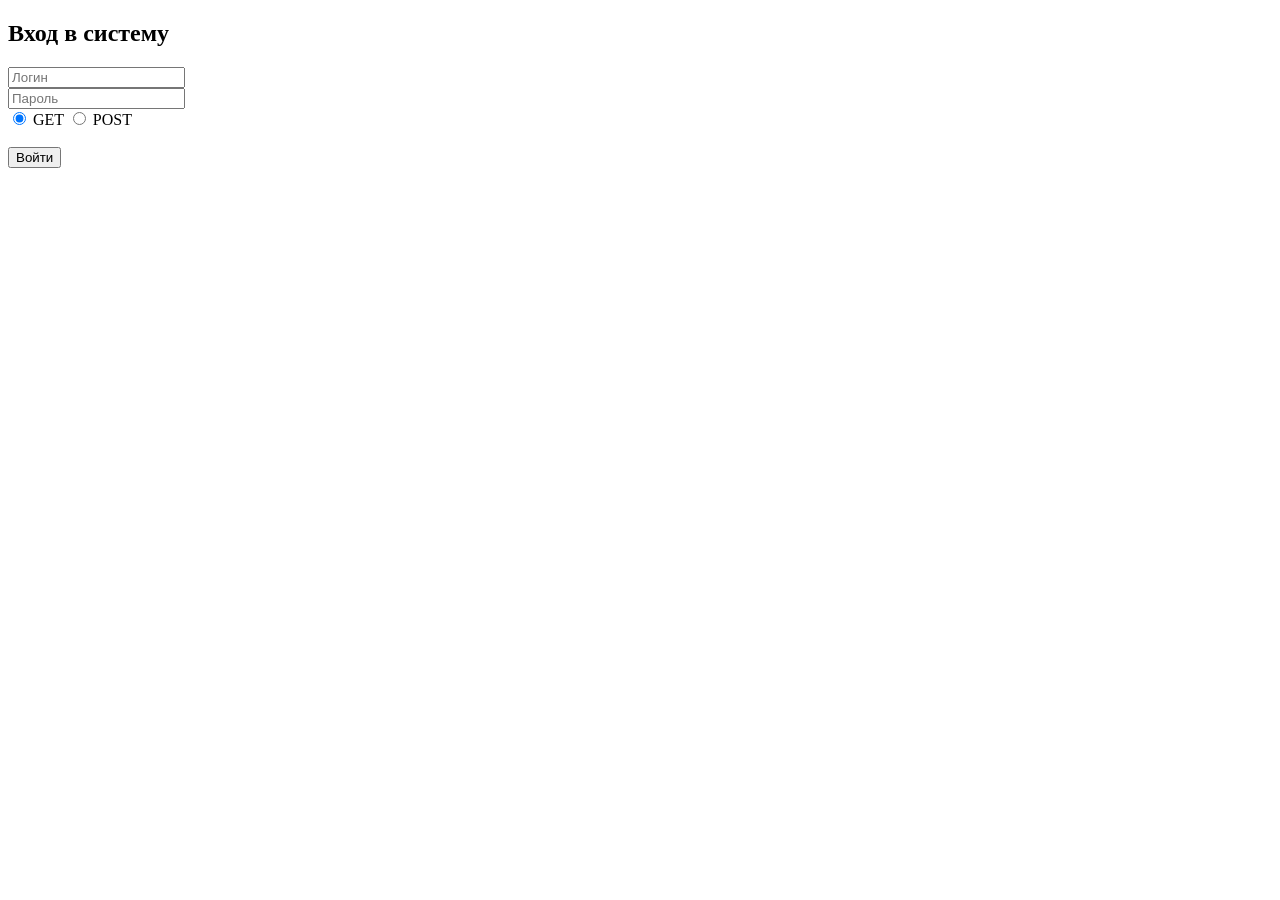
<file: Lab2/web/index.html>
<!DOCTYPE html>
<html lang="en">
<head>
    <meta charset="UTF-8">
    <meta name="viewport" content="width=device-width, initial-scale=1.0">
    <title>Авторизация</title>
</head>
<body>
    <h2>Вход в систему</h2>
    <form id="authForm" method="get" action="/Lab2/Auth">
        <input type="text" name="login" placeholder="Логин"><br>
        <input type="password" name="password" placeholder="Пароль"><br>
        
        <input type="radio" name="method" value="get" checked onchange="document.getElementById('authForm').method = this.value"> GET
        <input type="radio" name="method" value="post" onchange="document.getElementById('authForm').method = this.value"> POST<br><br>
        
        <input type="submit" value="Войти">
    </form>
</body>
</html>
</file>
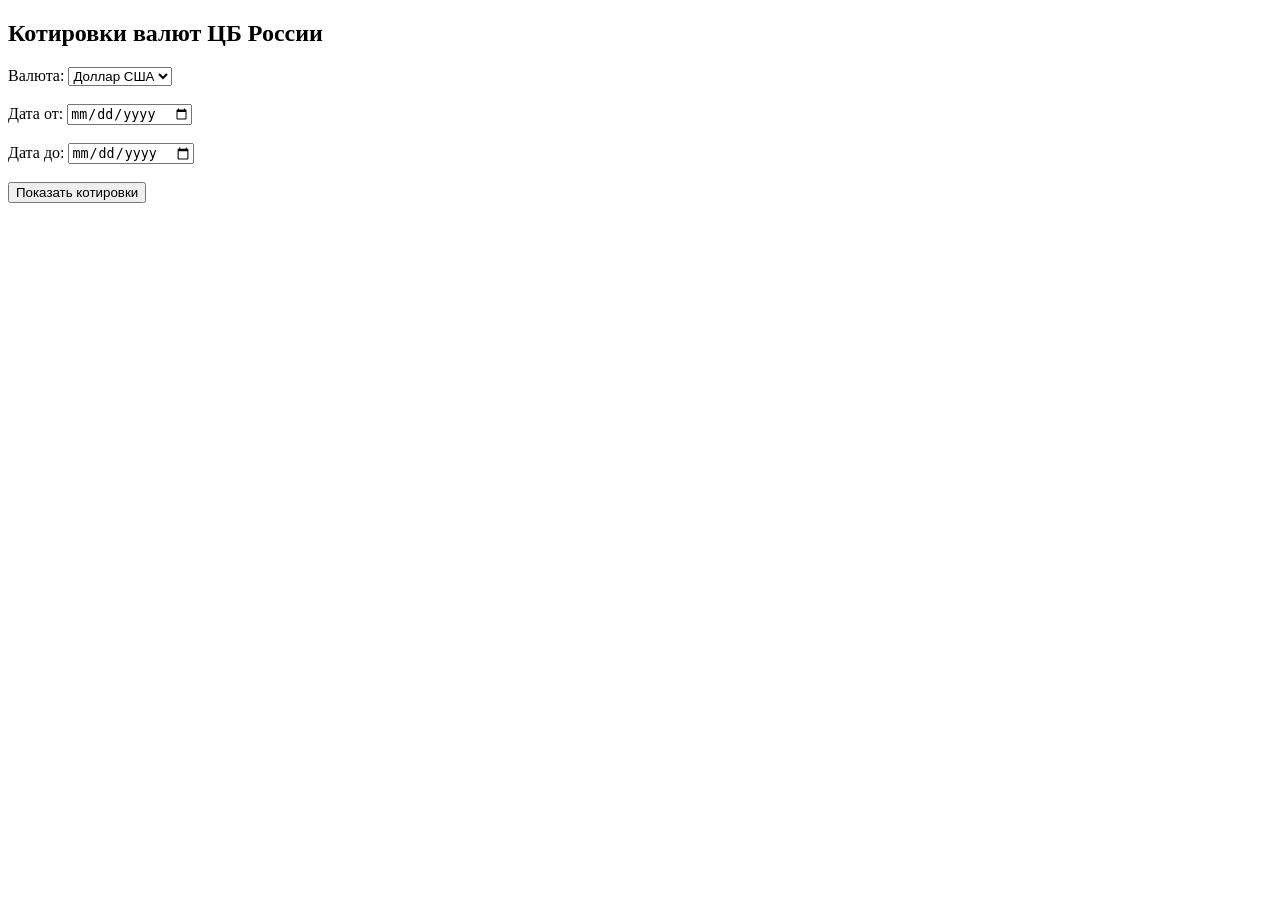
<file: Lab2/web/currency.html>
<!DOCTYPE html>
<html lang="ru">
<head>
    <meta charset="UTF-8">
    <title>Котировки ЦБ</title>
</head>
<body>
    <h2>Котировки валют ЦБ России</h2>
    <form method="get" action="/Lab2/Currency">
        
        <label>Валюта:</label>
        <select name="currency">
            <option value="R01235">Доллар США</option>
            <option value="R01239">Евро</option>
            <option value="R01375">Юань</option>
        </select><br><br>

        <label>Дата от:</label>
        <input type="date" name="from"><br><br>

        <label>Дата до:</label>
        <input type="date" name="to"><br><br>

        <input type="submit" value="Показать котировки">
    </form>
</body>
</html>
</file>
